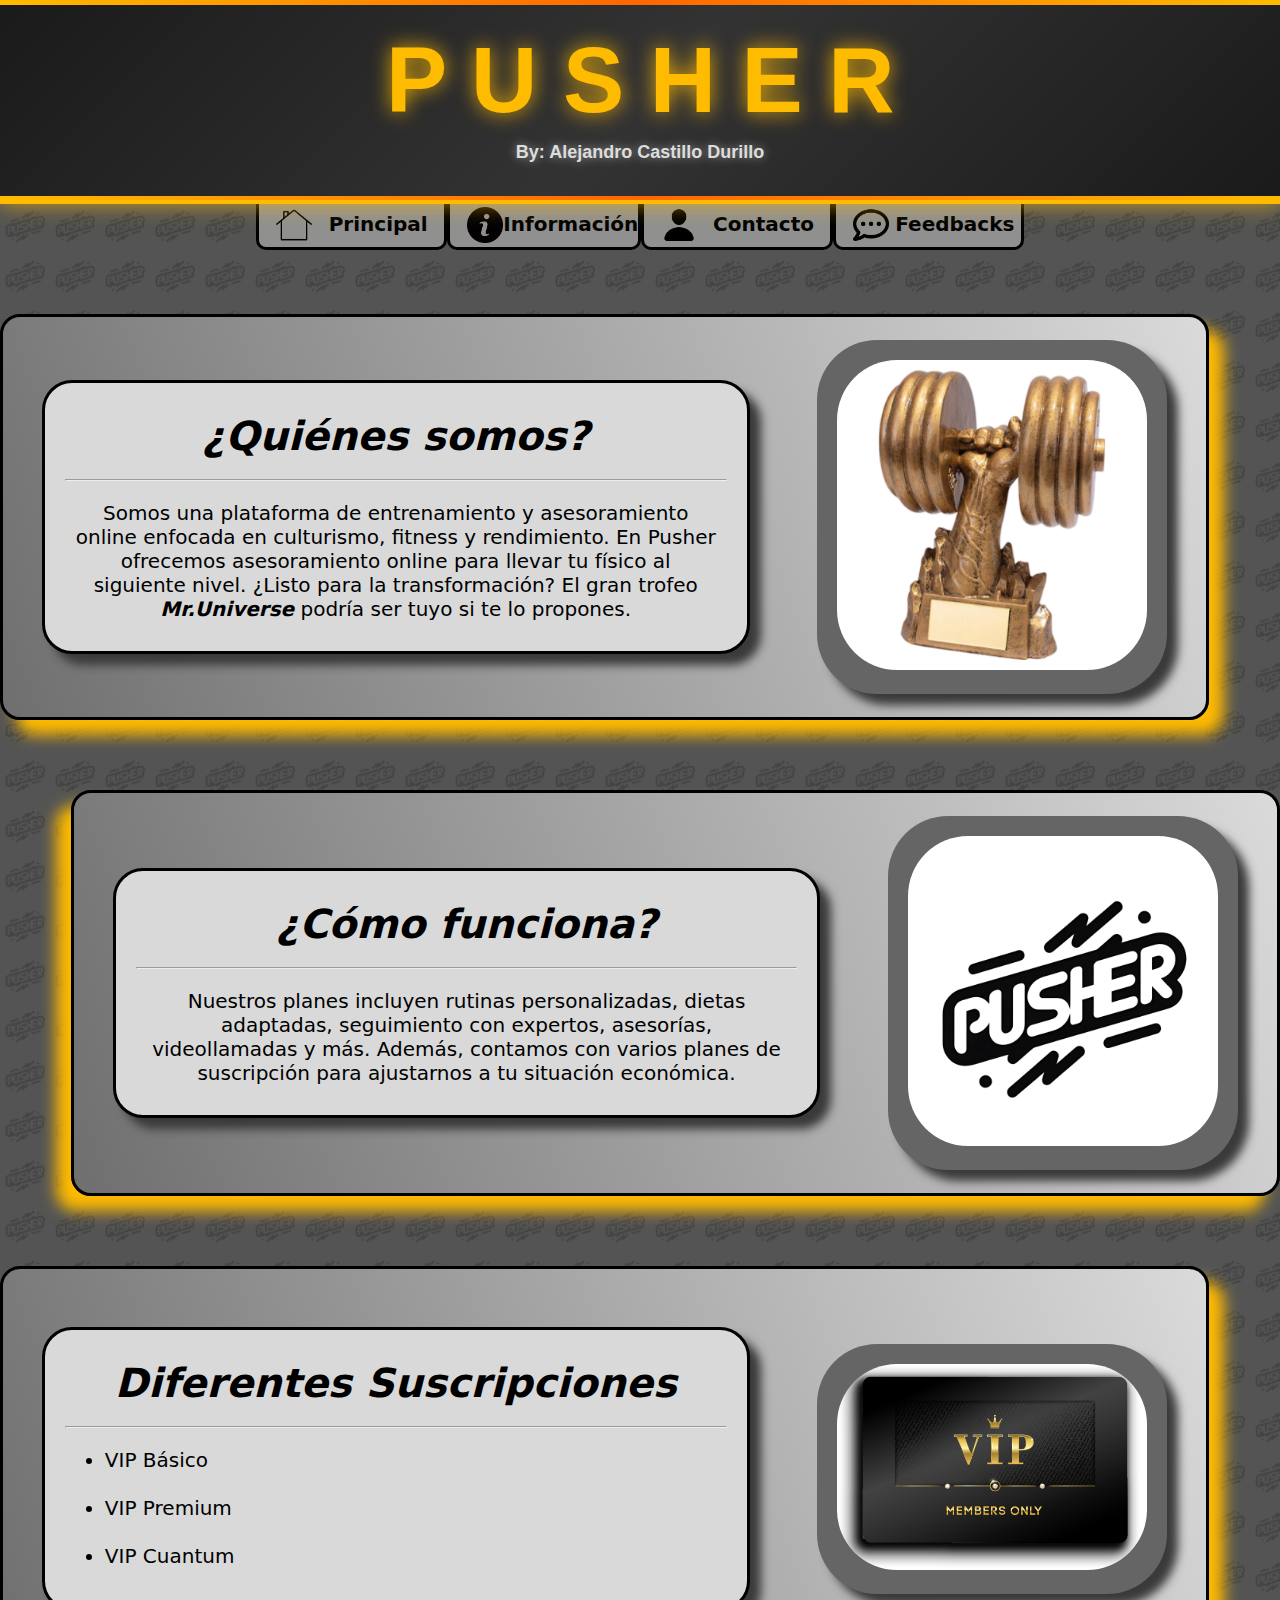
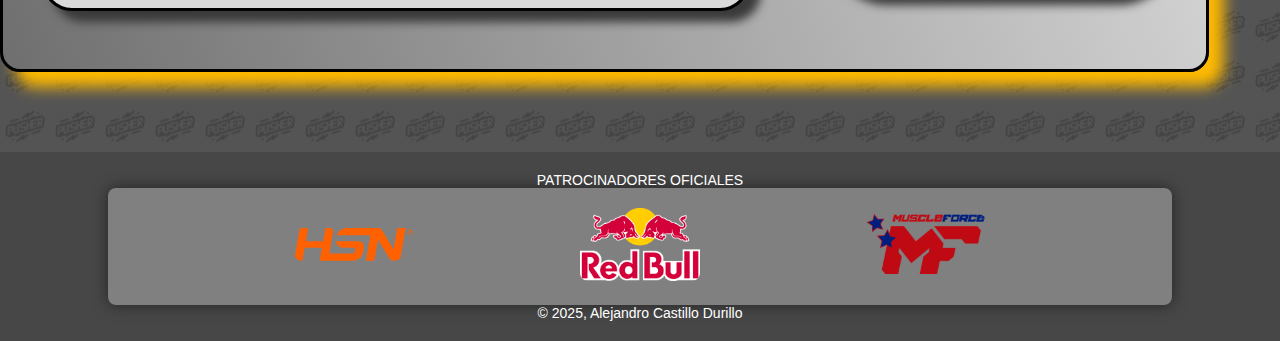
<file: index.html>
<!DOCTYPE html>
<html lang="en">

<head>
    <!-- Configuración básica del documento -->
    <meta charset="UTF-8">
    <meta name="viewport" content="width=device-width, initial-scale=1.0">
    <title>Pusher</title>

    <!-- Enlaces a los archivos CSS -->
    <link rel="stylesheet" href="css/header.css">
    <link rel="stylesheet" href="css/general.css">
    <link rel="stylesheet" href="css/nav_index.css">
    <link rel="stylesheet" href="css/footer.css">
</head>

<body>

    <!-- Encabezado de la página -->
    <header>
        <div>  
            <div>
                <h1>P  U  S  H  E  R</h1> <!-- Título principal del sitio -->
            </div>
            <div>
                <h3>By: Alejandro Castillo Durillo</h3> <!-- Autor del sitio -->
            </div>
        </div> 
    </header>

    <!-- Barra de navegación principal -->
    <nav> 
        <div>
            <!-- Enlace a la página principal -->
            <div>
                <a href="index.html">
                    <img src="imagenes/navegacion/casa.png" alt="Home">
                </a>
                <p>Principal</p>
            </div>
            <!-- Enlace a la página de información -->
            <div>
                <a href="informacion.html" target="_blank">
                    <img src="imagenes/navegacion/informacion.png" alt="Información">
                </a>
                <p>Información</p>
            </div>
            <!-- Enlace a la página de contacto -->
            <div>
                <a href="contacto.html">
                    <img src="imagenes/navegacion/persona.png" alt="Sesión">
                </a>
                <p>Contacto</p>
            </div>
            <!-- Enlace a la página de feedbacks -->
            <div>
                <a href="feedbacks.html">
                    <img src="imagenes/navegacion/comentarios.png" alt="Reseñas">
                </a>
                <p>Feedbacks</p>
            </div>
        </div>
    </nav>

    <!-- Sección de presentación "¿Quiénes somos?" -->
    <section>
        <div>
            <article>
                <p class="titulo_bocata">¿Quiénes somos?</p>
                <hr>
                <p>
                    Somos una plataforma de entrenamiento y asesoramiento online enfocada en culturismo, fitness y rendimiento.
                    En Pusher ofrecemos asesoramiento online para llevar tu físico al siguiente nivel.
                    ¿Listo para la transformación?  
                    El gran trofeo <i><b>Mr.Universe</b></i> podría ser tuyo si te lo propones. 
                </p>
            </article>

            <!-- Imagen representativa -->
            <article>
                <img src="imagenes/index/copa.png" alt="Copa Mr.Universe">
            </article>
        </div>
    </section>

    <!-- Sección explicativa "¿Cómo funciona?" -->
    <section>
        <div class="cuadro_medio">
            <article>
                <p class="titulo_bocata">¿Cómo funciona?</p>
                <hr>
                <p>
                    Nuestros planes incluyen rutinas personalizadas, dietas adaptadas, seguimiento con expertos,
                    asesorías, videollamadas y más. Además, contamos con varios planes de suscripción
                    para ajustarnos a tu situación económica.
                </p>
            </article>

            <!-- Logo de la empresa -->
            <article>
                <img src="imagenes/index/logo.png" alt="Logo Pusher">
            </article>
        </div>
    </section>

    <!-- Sección de suscripciones disponibles -->
    <section>
        <div>
            <article>
                <p class="titulo_bocata">Diferentes Suscripciones</p>
                <hr>
                <ul>
                    <li>VIP Básico</li><br>
                    <li>VIP Premium</li><br>
                    <li>VIP Cuantum</li>
                </ul>
            </article>

            <!-- Imagen representativa de los planes VIP -->
            <article>
                <img src="imagenes/index/vip.png" alt="VIP">
            </article>
        </div>
    </section>

    <!-- Pie de página con patrocinadores -->
    <footer>
        <p>PATROCINADORES OFICIALES</p>
        <div>
            <figure>
                <a href="https://www.hsnstore.com/">
                    <img src="imagenes/footer/logoHSNReduced.svg" alt="HSN">
                </a>
            </figure>
            <figure>
                <a href="https://www.redbull.com/es-es">
                    <img src="imagenes/footer/redbull.png" alt="RedBull">
                </a>
            </figure>
            <figure>
                <a href="https://muscleforce.es/es/">
                    <img src="imagenes/footer/muscleforce.png" alt="BIGMAN">
                </a>
            </figure>
        </div>
        <p>© 2025, Alejandro Castillo Durillo</p>
    </footer>

</body>
</html>
</file>
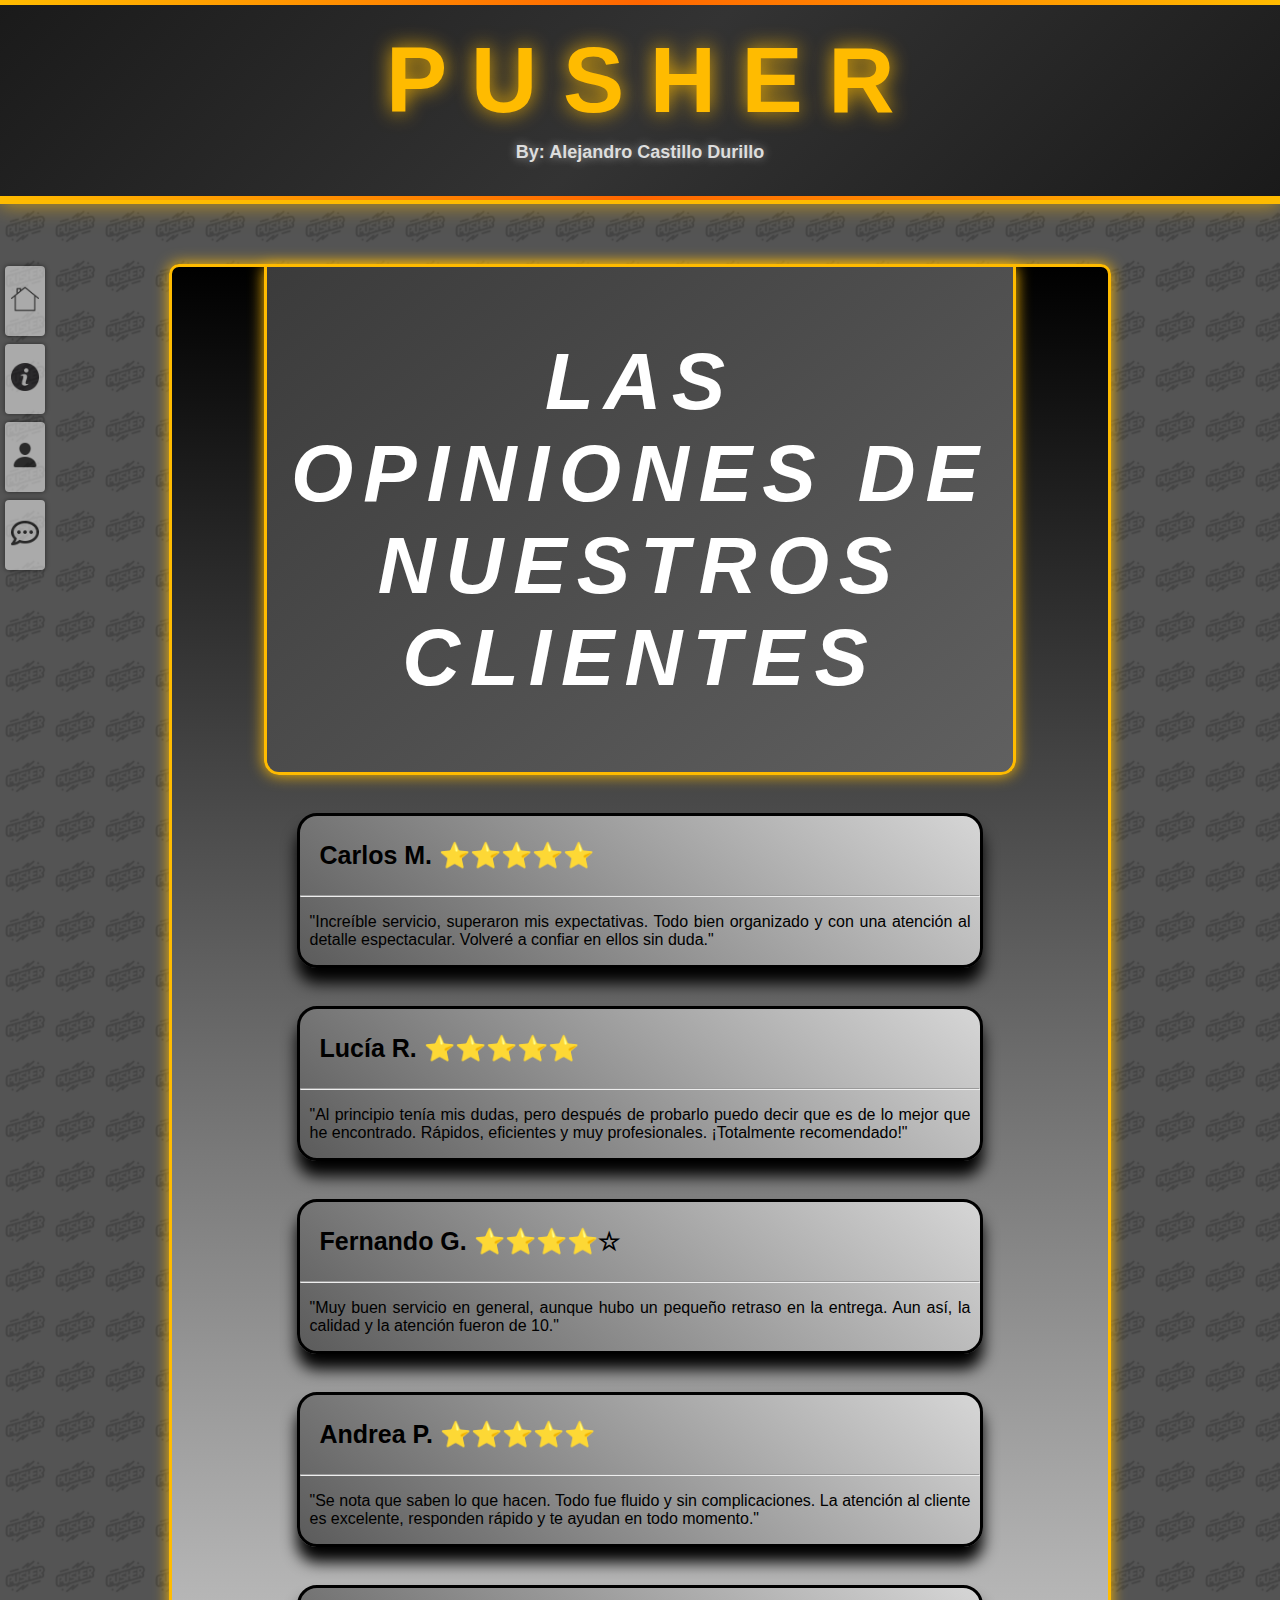
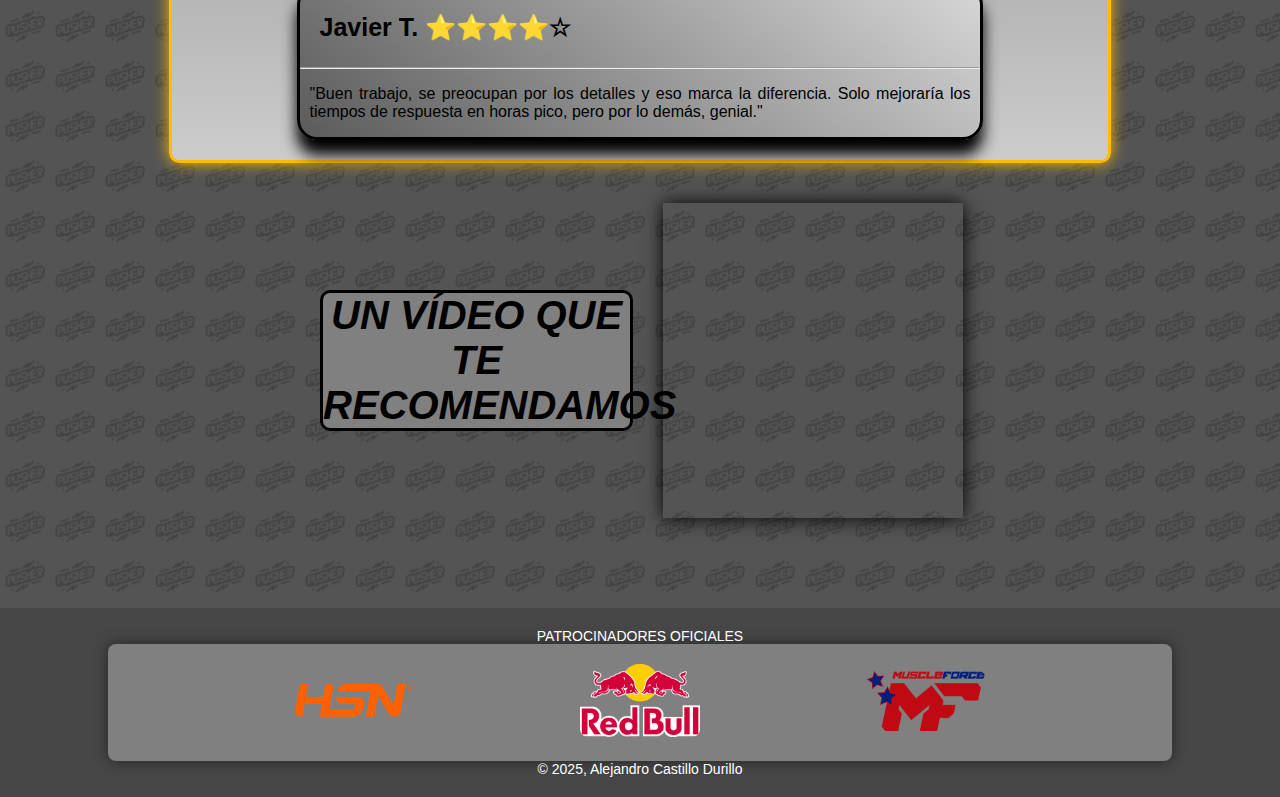
<file: feedbacks.html>
<!DOCTYPE html>
<html lang="en">

    <head>
        <!-- Definimos la codificación de caracteres y el ajuste de escala para dispositivos móviles -->
        <meta charset="UTF-8">
        <meta name="viewport" content="width=device-width, initial-scale=1.0">
        <!-- Título que aparecerá en la pestaña del navegador -->
        <title>Reseñas | Pusher</title>
        <!-- Enlaces a los archivos CSS para aplicar estilos -->
        <link rel="stylesheet" href="css/header.css">
        <link rel="stylesheet" href="css/nav.css">
        <link rel="stylesheet" href="css/footer.css">
        <link rel="stylesheet" href="css/feedbacks.css">
    </head>

    <body>
    
        <!-- Encabezado de la página con el nombre del sitio y el autor -->
        <header>
            <div>  
                <div>
                    <h1>P  U  S  H  E  R</h1> <!-- Nombre del sitio -->
                </div>
                <div>
                    <h3>By: Alejandro Castillo Durillo</h3> <!-- Nombre del creador -->
                </div>
            </div> 
        </header>
        
        <!-- Barra de navegación con enlaces a otras páginas del sitio -->
        <nav> 
            <div>
                <!-- Enlaces con imágenes que sirven de botones de navegación -->
                <div>
                    <a href="index.html">
                        <img src="imagenes/navegacion/casa.png" alt="Home">
                    </a>
                </div>
                <div>
                    <a href="informacion.html" target="_blank">
                        <img src="imagenes/navegacion/informacion.png" alt="Información">
                    </a>
                </div>
                <div>
                    <a href="contacto.html">
                        <img src="imagenes/navegacion/persona.png" alt="Sesión">
                    </a>
                </div>
                <div>
                    <a href="feedbacks.html">
                        <img src="imagenes/navegacion/comentarios.png" alt="Reseñas">
                    </a>
                </div>
            </div>
        </nav>

        <!-- Sección principal de la página, donde se muestran las opiniones de los clientes -->
        <section class="contenedor_principal">

            <!-- Artículo que contiene el título de la sección -->
            <article>
                <div class="titulo">
                    <h1>LAS OPINIONES DE NUESTROS CLIENTES </h1> <!-- Título de la sección de opiniones -->
                </div>
            </article>

            <!-- Cada artículo a continuación representa una opinión individual de un cliente -->
            <article class="contenedor_opinion">
                <h3>Carlos M. ⭐⭐⭐⭐⭐</h3><hr>
                <p>
                    "Increíble servicio, superaron mis expectativas. Todo bien organizado y con una atención al detalle espectacular. Volveré a confiar en ellos sin duda."
                </p>
            </article>
            
            <article class="contenedor_opinion">
                <h3>Lucía R. ⭐⭐⭐⭐⭐</h3><hr>
                <p>
                    "Al principio tenía mis dudas, pero después de probarlo puedo decir que es de lo mejor que he encontrado. Rápidos, eficientes y muy profesionales. ¡Totalmente recomendado!"
                </p>
            </article>
            
            <article class="contenedor_opinion">
                <h3>Fernando G. ⭐⭐⭐⭐☆</h3><hr>
                <p>
                    "Muy buen servicio en general, aunque hubo un pequeño retraso en la entrega. Aun así, la calidad y la atención fueron de 10."
                </p>
            </article>
            
            <article class="contenedor_opinion">
                <h3>Andrea P. ⭐⭐⭐⭐⭐</h3><hr>
                <p>
                    "Se nota que saben lo que hacen. Todo fue fluido y sin complicaciones. La atención al cliente es excelente, responden rápido y te ayudan en todo momento."
                </p>
            </article>
            
            <article class="contenedor_opinion">
                <h3>Javier T. ⭐⭐⭐⭐☆</h3><hr>
                <p>
                    "Buen trabajo, se preocupan por los detalles y eso marca la diferencia. Solo mejoraría los tiempos de respuesta en horas pico, pero por lo demás, genial."
                </p>
            </article>
            
        </section>

        <!-- Sección con un vídeo recomendado para los usuarios -->
        <div class="contenedor-video">
            <p>UN VÍDEO QUE TE RECOMENDAMOS</p>
            <!-- Insertamos un iframe de YouTube con el video -->
            <iframe width="560" height="315" src="https://www.youtube.com/embed/IsJ2w2JsN2A?si=k-CJArhV4ti93rmv" title="YouTube video player" frameborder="0" allow="accelerometer; autoplay; clipboard-write; encrypted-media; gyroscope; picture-in-picture; web-share" referrerpolicy="strict-origin-when-cross-origin" allowfullscreen></iframe>
        </div>

        <!-- Pie de página con los patrocinadores -->
        <footer>
            <p>PATROCINADORES OFICIALES</p>
            <div>
                <!-- Enlaces a los patrocinadores con imágenes de sus logotipos -->
                <figure>
                    <a href="https://www.hsnstore.com/">
                        <img src="imagenes/footer/logoHSNReduced.svg" alt="HSN">
                    </a>
                </figure>
                <figure>
                    <a href="https://www.redbull.com/es-es">
                        <img src="imagenes/footer/redbull.png" alt="RedBull">
                    </a>
                </figure>
                <figure>
                    <a href="https://muscleforce.es/es/">
                        <img src="imagenes/footer/muscleforce.png" alt="BIGMAN">
                    </a>
                </figure>
            </div>
            <p>© 2025, Alejandro Castillo Durillo</p> <!-- Información de derechos de autor -->
        </footer>

    </body>

</html>
</file>
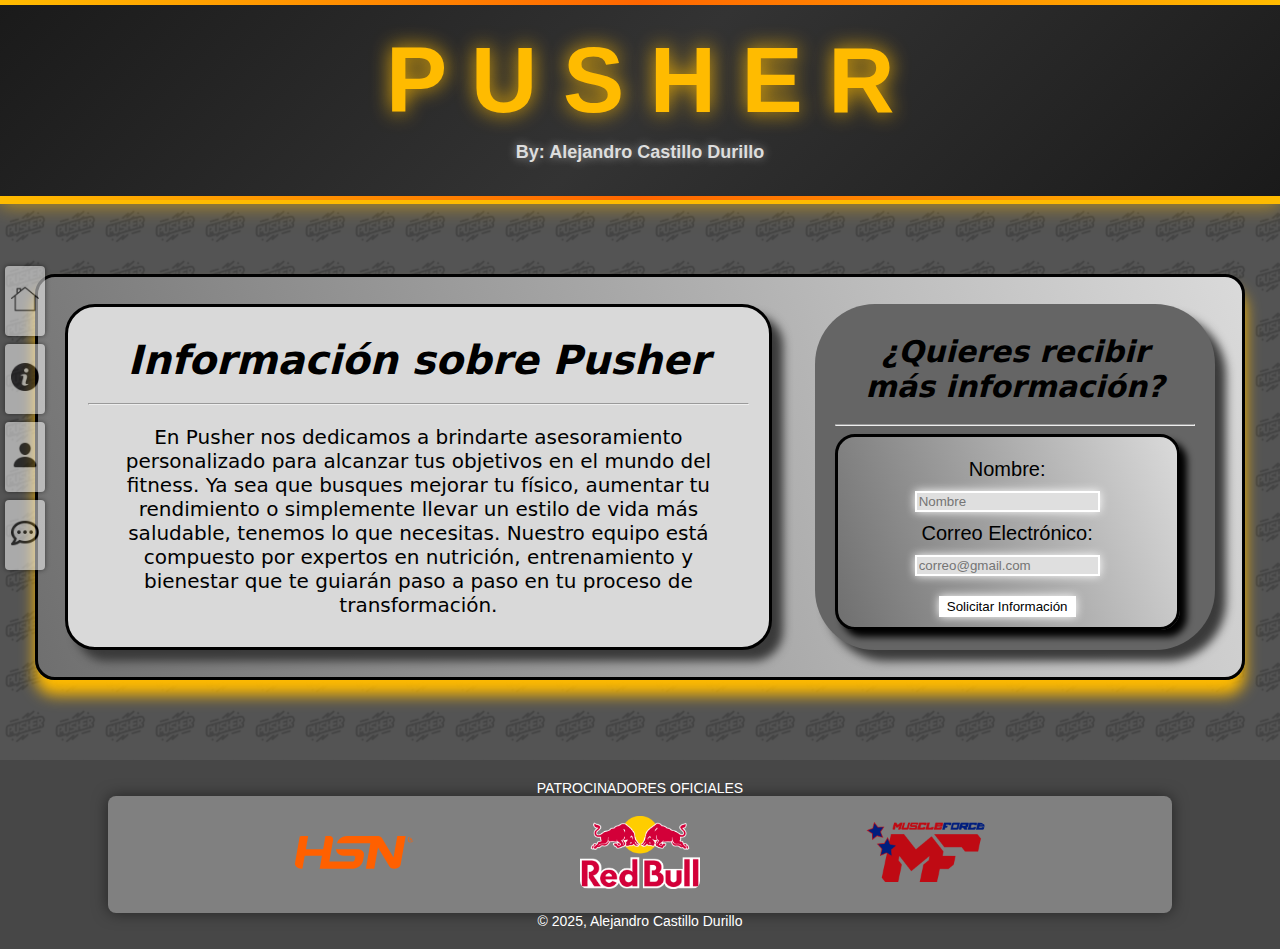
<file: informacion.html>
<!DOCTYPE html>
<html lang="en">

    <head>

        <meta charset="UTF-8"> <!-- Define la codificación de caracteres -->
        <meta name="viewport" content="width=device-width, initial-scale=1.0"> <!-- Ajusta la vista para dispositivos móviles -->
        <title>Información | Pusher</title> <!-- Título de la pestaña del navegador -->
        
        <!-- Enlaces a hojas de estilo CSS -->
        <link rel="stylesheet" href="css/header.css">
        <link rel="stylesheet" href="css/general.css">
        <link rel="stylesheet" href="css/nav.css">
        <link rel="stylesheet" href="css/footer.css">
        <link rel="stylesheet" href="css/formulario.css">

    </head>

    <body>
    
        <header>
            <div>  
                <div>
                    <h1>P  U  S  H  E  R</h1> <!-- Nombre de la empresa -->
                </div>
                <div>
                    <h3>By: Alejandro Castillo Durillo</h3> <!-- Nombre del creador -->
                </div>
            </div> 
        </header>

        <nav> 
            <div>
                <!-- Enlaces de navegación con iconos -->
                <div>
                    <a href="index.html">
                        <img src="imagenes/navegacion/casa.png" alt="Home">
                    </a>
                </div>
                <div>
                    <a href="informacion.html" target="_blank">
                        <img src="imagenes/navegacion/informacion.png" alt="Información">
                    </a>
                </div>
                <div>
                    <a href="contacto.html">
                        <img src="imagenes/navegacion/persona.png" alt="Sesión">
                    </a>
                </div>
                <div>
                    <a href="feedbacks.html">
                        <img src="imagenes/navegacion/comentarios.png" alt="Reseñas">
                    </a>
                </div>
            </div>
        </nav>

        <section>
            <div>
                <article>
                    <p class="titulo_bocata">Información sobre Pusher</p><hr>
                    <p>
                        <!-- Breve descripción de la empresa -->
                        En Pusher nos dedicamos a brindarte asesoramiento personalizado para alcanzar tus objetivos en el mundo del fitness. Ya sea que busques mejorar tu físico, aumentar tu rendimiento o simplemente llevar un estilo de vida más saludable, tenemos lo que necesitas.
                        Nuestro equipo está compuesto por expertos en nutrición, entrenamiento y bienestar que te guiarán paso a paso en tu proceso de transformación.
                    </p>
                </article>
                
                <article>
                    <p class="titulo_formu">¿Quieres recibir más información?</p>
                    <hr>
                    <div class="div_formulario">
                        <!-- Formulario de contacto -->
                        <form name="Solicitar_informacion" method="post" enctype="text/plain" target="_blank" action="mailto:acasdur0702@g.educaand.es">
                            
                            <p>Nombre:</p><input type="text" required name="nombre" placeholder="Nombre">
                            <p>Correo Electrónico:</p><input type="email" name="email" required placeholder="correo@gmail.com">
                            <p></p><input type="submit" value="Solicitar Información">
                        
                        </form>
                    </div>
                </article>
            </div>
        </section>

        <footer>
            <p>PATROCINADORES OFICIALES</p>
            <div>
                <!-- Enlaces a patrocinadores con sus logotipos -->
                <figure>
                    <a href="https://www.hsnstore.com/">
                        <img src="imagenes/footer/logoHSNReduced.svg" alt="HSN">
                    </a>
                </figure>
                <figure>
                    <a href="https://www.redbull.com/es-es">
                        <img src="imagenes/footer/redbull.png" alt="RedBull">
                    </a>
                </figure>
                <figure>
                    <a href="https://muscleforce.es/es/">
                        <img src="imagenes/footer/muscleforce.png" alt="BIGMAN">
                    </a>
                </figure>
            </div>
            <p>© 2025, Alejandro Castillo Durillo</p>
        </footer>

    </body>

</html>
</file>
<file: css/header.css>
header {
    height: 200px;
    background: linear-gradient(135deg, #1a1a1a, #333, #1a1a1a);
    display: flex;
    flex-direction: column;
    align-items: center;
    justify-content: center;
    box-shadow: 0px 0px 20px rgba(255, 187, 0, 0.7);
    border-bottom: 4px solid #ffbb00;
    position: relative;
    overflow: hidden;
    position: relative;
    z-index: 1;
}

/* Efecto de líneas de neón en el borde superior */
header::before {
    content: "";
    position: absolute;
    top: 0;
    width: 100%;
    height: 5px;
    background: linear-gradient(90deg, #ffbb00, #ff6600, #ffbb00);
    animation: neonglow 3s linear infinite;
}

@keyframes neonglow {
    0% { transform: translateX(-100%); }
    100% { transform: translateX(100%); }
}

header h1 {
    font-family: 'Orbitron', sans-serif;
    font-size: 90px;
    font-weight: bold;
    color: #ffbb00;
    text-shadow: 0px 0px 20px rgba(255, 187, 0, 0.9);
    text-transform: uppercase;
    transition: transform 0.3s ease-in-out;
    margin-top: 10px;
}

header:hover h1 {
    transform: scale(1.02);
}

header h3 {
    color: #ddd;
    font-size: 18px;
    text-align: center;
    font-family: 'Segoe UI', Tahoma, Geneva, Verdana, sans-serif;
    text-shadow: 0px 0px 10px rgba(255, 255, 255, 0.5);
    margin-top: -50px;
}

/* Barra luminosa decorativa inferior */
header::after {
    content: "";
    position: absolute;
    bottom: 0;
    width: 100%;
    height: 4px;
    background: linear-gradient(90deg, #ffbb00, #ff6600, #ffbb00);
    animation: neonglow 3s linear infinite reverse;
}
</file>
<file: css/general.css>
body{
    background-color: rgb(84, 84, 84);
    margin: 0;
    padding: 0;
    width: 100%;
    background-image: url(../imagenes/index/luxa.org-opacity-changed-._logo.png);
    background-size: 50px 50px;
    
}
p{
    color: black;
}

a {
    text-decoration: none;
}


section{
    width: 100%;
}

section div{
    background: linear-gradient(70deg, rgb(111, 111, 111), rgb(218, 218, 218));
    width: 94%;
    margin: auto;
    margin-top: 70px;
    margin-left: 0;
    display: flex;
    justify-content: space-around;
    align-items: center;
    border-radius: 20px;
    box-shadow: 15px 15px 15px #ffbb00;
    height: 400px;
    border-style: solid;
    border-color: #000000;

}

section div:hover article:last-child{
    background-color: #ffbb00;
}


.cuadro_medio{
    margin-right: 0;
    margin-left: auto;
    box-shadow: -15px 15px 15px #ffbb00;
}

section div img{
    width: 310px;
    background-color: rgb(255, 255, 255);
    border-radius: 60px;
}

section div article:last-child{
    background-color: rgb(101, 101, 101);
    border-radius: 60px;
    margin-right: 10px;
    box-shadow: 11px 11px 10px rgb(58, 58, 58);
    transition: background-color 0.5s ease;

}

section div article p{
    margin: auto;
    padding: 10px;
    text-align: center;

}

section div article:first-child{
    background-color: rgb(217, 217, 217);
    width: 55%;
    border-radius: 30px;
    font-family: system-ui, -apple-system, BlinkMacSystemFont, 'Segoe UI', Roboto, Oxygen, Ubuntu, Cantarell, 'Open Sans', 'Helvetica Neue', sans-serif;
    font-size: 20px;
    border-style: solid;
    box-shadow: 11px 11px 10px rgb(58, 58, 58);
}

.titulo_bocata{
    font-size: 40px;
    font-weight: bold;
    font-style: oblique;
}

/*-----------------------------*/

section div article{
    margin-left: 10px;
    padding: 20px;
}

section div {
    transition: transform 0.5s ease-in-out;
}

section div:hover {
    transform: translateX(20px) scale(1.01); /* Desplazamiento y aumento de tamaño juntos */
    
}

.cuadro_medio:hover{
    transform: translateX(-20px) scale(1.01); /* Desplazamiento y aumento de tamaño juntos */
}
</file>
<file: css/nav_index.css>
nav{
    width: 100%;
    margin: auto;
    margin-top: -60px;
    transition: transform 0.3s ease-in-out;
    position: relative;
    z-index: 0;
}

nav p{
    font-family: system-ui, -apple-system, BlinkMacSystemFont, 'Segoe UI', Roboto, Oxygen, Ubuntu, Cantarell, 'Open Sans', 'Helvetica Neue', sans-serif;
    margin: auto;
    font-weight: bold;
    font-size: 20px;
}

nav div{
    display: flex;
    justify-items: center;
    justify-content: space-around;
    width: 60%;
    margin: auto;
    height: 100px;
}

nav div div{
    border-style: solid;
    height: 100%;
    margin: 0;
    padding: 0;
    display: flex;
    justify-content: space-around;
    justify-items: center;
    border-bottom-right-radius: 10px;
    border-bottom-left-radius: 10px;
    background-color: #909090;
    transition: transform 0.3s ease-in-out, scale 0.3s ease-in-out;
    position: relative;
    z-index: 0;
}

nav img {
    margin-left: 17px;
    width: 36px;
    margin-top: 60px;
    transition: transform 0.3s ease-in-out, scale 0.3s ease-in-out;
}

nav p{
    margin-top: 65px;
}

nav:hover {
    transform: translateY(5px);
}

nav div div:hover {
    transform: translateY(5px) scale(1.05);
    z-index: 2;
    background-color: rgb(255, 204, 0);
    border-color: rgb(255, 204, 0);
    box-shadow: 0px 0px 10px rgb(255, 204, 0);
}

nav div div:active{
    background-color: orange;
    border-color: orange;
    box-shadow: 0px 0px 30px orange;
}

nav img:hover{
    transform: scale(1.14);
}
</file>
<file: css/footer.css>
footer {
    margin-top: 80px;
    width: 100%;
    background-color: rgb(71, 71, 71);
    color: white;
    font-family: Verdana, Geneva, Tahoma, sans-serif;
    padding: 20px 0;
    text-align: center;
}

footer div {
    display: flex;
    justify-content: space-evenly;
    align-items: center;
    width: 80%;
    margin: 0 auto;
    background-color: gray;
    padding: 20px;
    border-radius: 8px;
    box-shadow: 0px 0px 15px rgba(0, 0, 0, 0.5);
}

footer p {
    margin: 0;
    font-size: 14px;
    color: white;
}

footer figure {
    margin: 0;
}

footer figure img {
    width: 120px;
    height: auto;
    border-radius: 8px;
    transition: transform 0.3s ease;
}

footer figure img:hover {
    transform: scale(1.1); /* Efecto de zoom al pasar el ratón */
}

footer a {
    text-decoration: none;
}

footer a:hover {
    text-decoration: underline;
}
</file>
<file: css/nav.css>
nav{
    border-radius: 30px;
    position: fixed;
    width: 40px;
    margin-left: 5px;
    z-index: 1000;
    bottom: 330px;
}

nav img{
    width: 28px;

}

nav div{
    display: flex;
    flex-wrap: wrap;
    justify-content: center;
    align-items: center;
    width: 100%;
    height: 100%;
}

nav div div{
    margin-top: 8px;
    border-radius: 4px;
    background-color: rgb(255, 255, 255);
    height: 70px;
    box-shadow: 0px 0px 5px rgb(0, 0, 0);
    opacity: 50%;
    transition: transform 0.3s ease-in-out; /* Añadimos transición */
}

nav div div:hover{
    background-color: rgb(255, 187, 0);
    width: 35px;
    box-shadow: 0px 0px 20px rgb(255, 187, 0);
    opacity: 100%;
    transform: translateX(10px); /* Desplazamiento hacia la derecha al hacer hover */
}

nav img:hover{
    width: 20px;
    
}

nav div div:active{
    width: 40px;
    background-color: rgb(201, 102, 102);
    box-shadow: 0px 0px 20px rgb(255, 255, 255);

}

nav img:active{
    width: 35px;
}
</file>
<file: css/feedbacks.css>
body{
    background-color: rgb(84, 84, 84);
    margin: 0;
    padding: 0;
    width: 100%;
    background-image: url(../imagenes/index/luxa.org-opacity-changed-._logo.png);
    background-size: 50px 50px;
    
}

section.contenedor_principal {
    margin: auto;
    margin-top: 60px;
    background: linear-gradient(180deg, rgb(0, 0, 0), rgb(204, 204, 204));
    width: 70%;
    padding: 20px;
    border-radius: 10px;
    border-style: solid;
    border-color: #ffbb00;
    box-shadow: 0px 0px 15px #ffbb00;
    
}

div.titulo {
    color: #ffffff; 
    text-align: center; 
    background: linear-gradient(140deg, rgb(59, 59, 59), rgb(96, 96, 96));
    border-bottom-right-radius: 15px;
    border-bottom-left-radius: 15px;
    font-size: 40px; 
    font-family: Impact, Haettenschweiler, 'Arial Narrow Bold', sans-serif;
    font-style: italic;
    width: 80%; 
    margin: auto;
    margin-top: -20px; 
    letter-spacing: 0.25em; 
    padding: 15px; 
    border-bottom-style:solid ;
    border-left-style:solid ;
    border-right-style: solid;
    box-shadow: 0px 0px 15px #ffbb00;
    border-color: #ffbb00;

}


article.contenedor_opinion{
    background: linear-gradient(40deg, rgb(91, 91, 91), rgb(214, 214, 214));
    border-radius: 20px;
    width: 76%;
    margin: auto;
    border-style: solid;
    margin-top: 38px;
    box-shadow: 0px 15px 15px black;
    transition: transform 0.7s ease-in-out;
}

article.contenedor_opinion h3{
    text-align: left;
    font-size: 25px;
    margin-left: 20px;
    font-family: Verdana, Geneva, Tahoma, sans-serif;
}

article.contenedor_opinion p{
    text-align: justify;
    margin-left: 10px;
    margin-right: 10px;
    font-family: Verdana, Geneva, Tahoma, sans-serif;
    
}

article.contenedor_opinion:hover{
    transform: scale(1.06);
}


div.contenedor-video{
    width: 50%;
    padding: 10px;
    margin: auto;
    margin-top: 30px;
    display: flex;
    border-radius: 10px;
    font-size: 40px;
    font-family: Verdana, Geneva, Tahoma, sans-serif;
}

div.contenedor-video p{
    margin: auto;
    font-weight: bold;
    text-align: center;
    font-style: italic;
    width: 48%;
    background-color: gray;
    border-radius: 10px;
    border-style: solid;
    margin-right: 30px;
    transition: transform 0.8s ease-in-out;

}

div.contenedor-video iframe{
    margin: auto;
    width: 50%;
    transition: transform 0.8s ease-in-out;
    box-shadow: 0px 0px 18px black;

}

div.contenedor-video:hover iframe{
    transform: scale(1.1);
}

div.contenedor-video:hover p{
    transform: translateX(-17px);
}
</file>
<file: css/formulario.css>
form {
    display: flex;
    flex-direction: column;
    justify-content: space-evenly;
    align-items: center;
    
}

section div article:last-child{
    width: 30%;
    font-family: system-ui, -apple-system, BlinkMacSystemFont, 'Segoe UI', Roboto, Oxygen, Ubuntu, Cantarell, 'Open Sans', 'Helvetica Neue', sans-serif;
}
.titulo_formu{
    font-size: 30px;
    font-weight: bold;
    margin-bottom: 10px;
    font-style: italic;
}

form p{
    font-family:'Franklin Gothic Medium', 'Arial Narrow', Arial, sans-serif;
    font-size: 20px;
}
.div_formulario{
    height: 190px;
    margin: 0;
    padding: 0;
    box-shadow: 7px 7px 7px ;
}

input{
    border-style: solid;
    border-color: rgb(255, 255, 255);
    border-width: 2px;
    box-shadow: 0px 0px 10px white;
    background-color: rgb(223, 223, 223);
}

section div{
    box-shadow: 0px 15px 15px #ffbb00;
    margin: auto;
    margin-top: 70px;
}

section div:hover {
    transform: translateY(-10px) scale(1.01); /* Desplazamiento y aumento de tamaño juntos */
}

input:focus{
    background-color: rgb(255, 255, 104);
}


input:last-of-type{
    background-color: #ffffff;
}

input:last-of-type:hover{
    background-color: #ffe397;
    box-shadow: #ffe397;
    border-color: #ffe397;
}

input:last-of-type:focus{
    background-color: #ffbb00;
    box-shadow: #ffbb00;
    border-color:#ffbb00;
}
</file>
